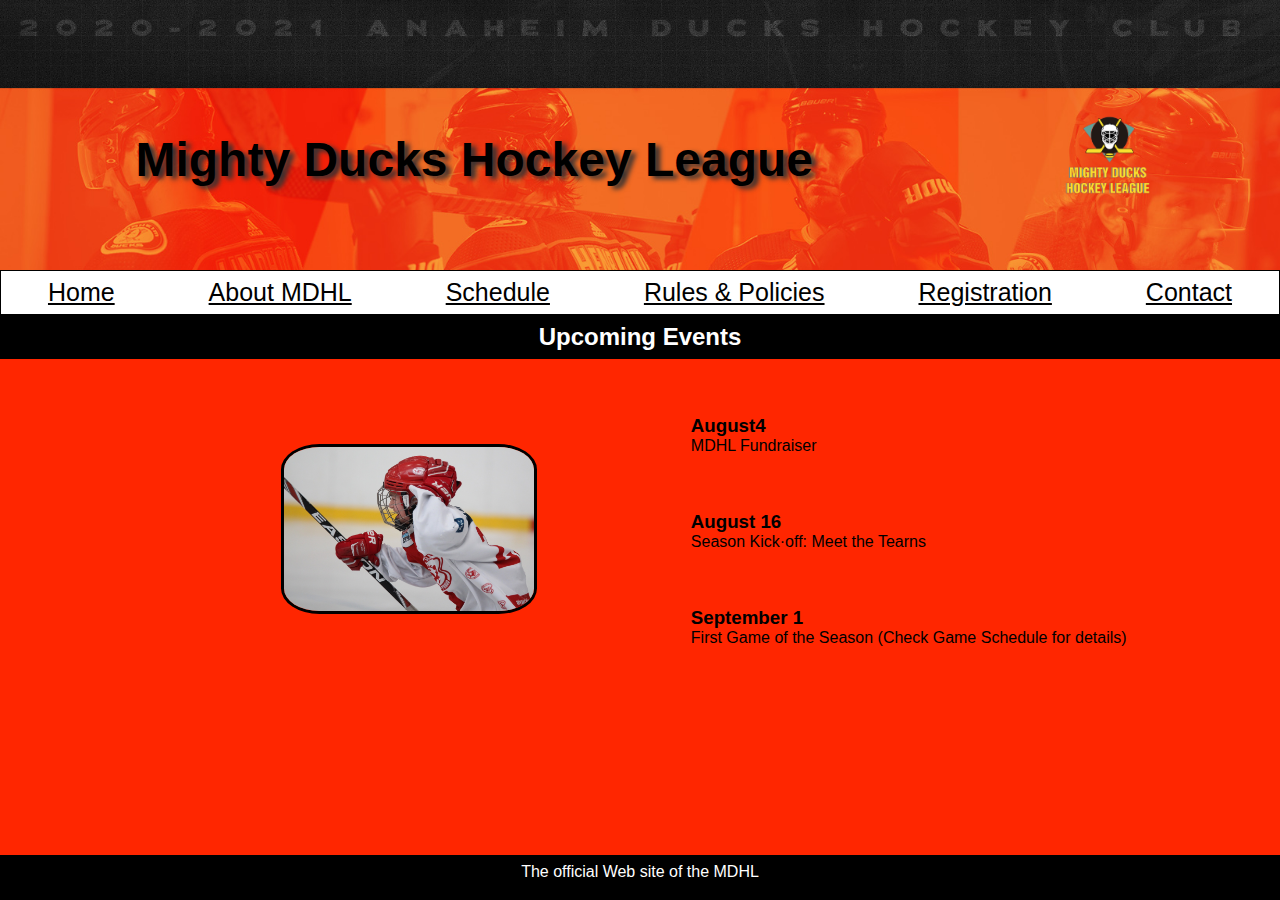
<file: index.html>
<!DOCTYPE html>
<html lang="en">
<head>
    <meta charset="UTF-8">
    <meta http-equiv="X-UA-Compatible" content="IE=edge">
    <meta name="viewport" content="width=device-width, initial-scale=1.0">
    <title>Mighty Ducks Hockey League</title>
    <link rel="stylesheet" href="../css/mdhl_3.css">
    <link rel="icon" href="../assets/imagenes/logomightyducks01.ico">
</head>

<body>
    <header>
        <h1>Mighty Ducks Hockey League</h1>
        <img class="logo" src="../assets/imagenes/logomightyducks01.png" alt="logo-MDHL">
    </header>
    
    <nav class="menu">
        <a href="#">Home</a>
        <a href="./html/about.html">About MDHL</a>
        <a href="./html/game_info.html">Schedule</a>
        <a href="./html/rules.html">Rules & Policies</a>
        <a href="./html/registration.html">Registration</a>
        <a href="./html/contact.html">Contact</a>
    </nav>

    <main>
        <section>
            <h2 class="subtituloHome">Upcoming Events</h2>
           
            <div>
                <img class="imgMain" src="../assets/imagenes/hockey1.jpg" alt="imagen-Hockey">
                <article>        
                    <h3>August4</h3>
                        <p>MDHL Fundraiser</p>
                    <h3>August 16</h3>
                        <p>Season Kick·off: Meet the Tearns</p>
                    <h3>September 1</h3>
                        <p>First Game of the Season (Check Game Schedule for details)</p>
                </article>
            </div>    
        </section>
    </main>

    <footer>
        <p>The official Web site of the MDHL</p>
    </footer>
</body>
</html>
</file>
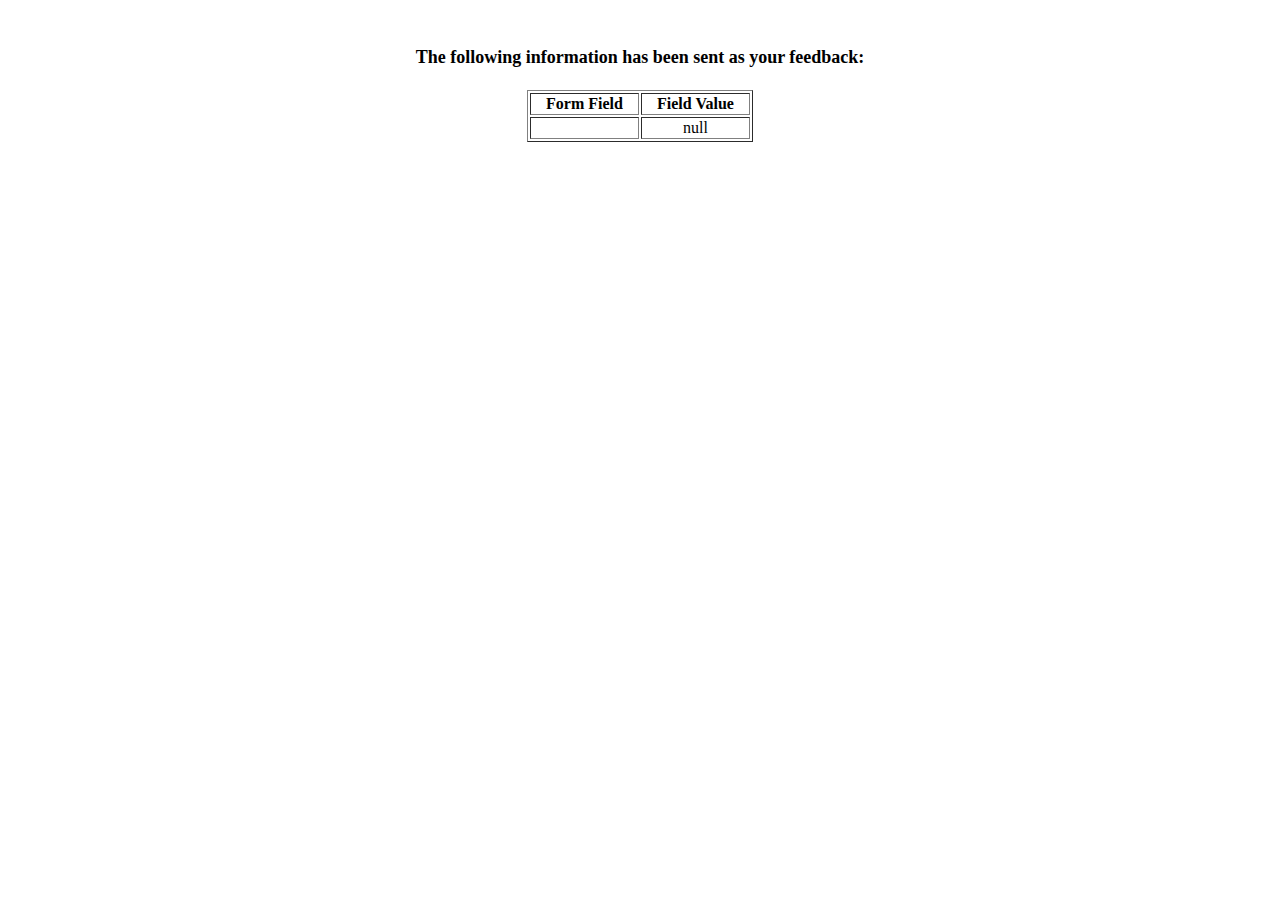
<file: show_data.html>
<html>
<head>
<title>Feedback Sent</title>
</head>
<body>
<p align=center>&nbsp;</p>
<h1 align=center><font size="+1">The following information has been sent as your
  feedback:</font></h1>

<table border="1" align=center width="226">
  <tr>
    <th align="center">Form Field</th>
    <th align="center">Field Value</th>
  </tr>

<script language="javascript">
var args = location.search.substr(1).split('&');
for (var i = 0; i < args.length; ++i) {
  var parts = args[i].split('=');
  if (parts != null) {
    var field = parts[0];
    var value = parts[1];
    if (value == null) {
      value = "null"
    }
    else {
      value = '"' + unescape(value.replace(/\+/g, ' ')) + '"';
    }

    document.writeln('<tr><td align="center">' + field + '</td>');
    document.writeln('<td align="center">' + value + '</td></tr>');
  }
}
</script>

<noscript>
<tr><td>
<p>You need to turn on Javascript in your browser.</p>

<p>In Microsoft Internet Explorer 4 or greater:</p>
<ul>
<li>From the "Tools" menu (in IE 4, it's the "View" menu), select "Internet Options".</li>
<li>Click on the "Security" tab.</li>
<li>Click on the "Custom Level" button. (In IE 4, select "Custom"
and then click on "Settings...".)</li>
<li>Under "Active scripting" make sure "Enable" is selected.</li>
</ul>

<p>In Netscape version 4 or greater:</p>
<ul>
<li>From the <b>Edit</b> menu, select <b>Preferences</b>.</li>
<li>In the <b>Category</b> list on the left, click on the word "Advanced".</li>
<li>In the panel on the right, make sure "Enable JavaScript" is checked.</li>
<li>Click the <b>OK</b> button.</li>
</ul>

</td></tr>
</noscript>

</table>
</body>
</html>
</file>
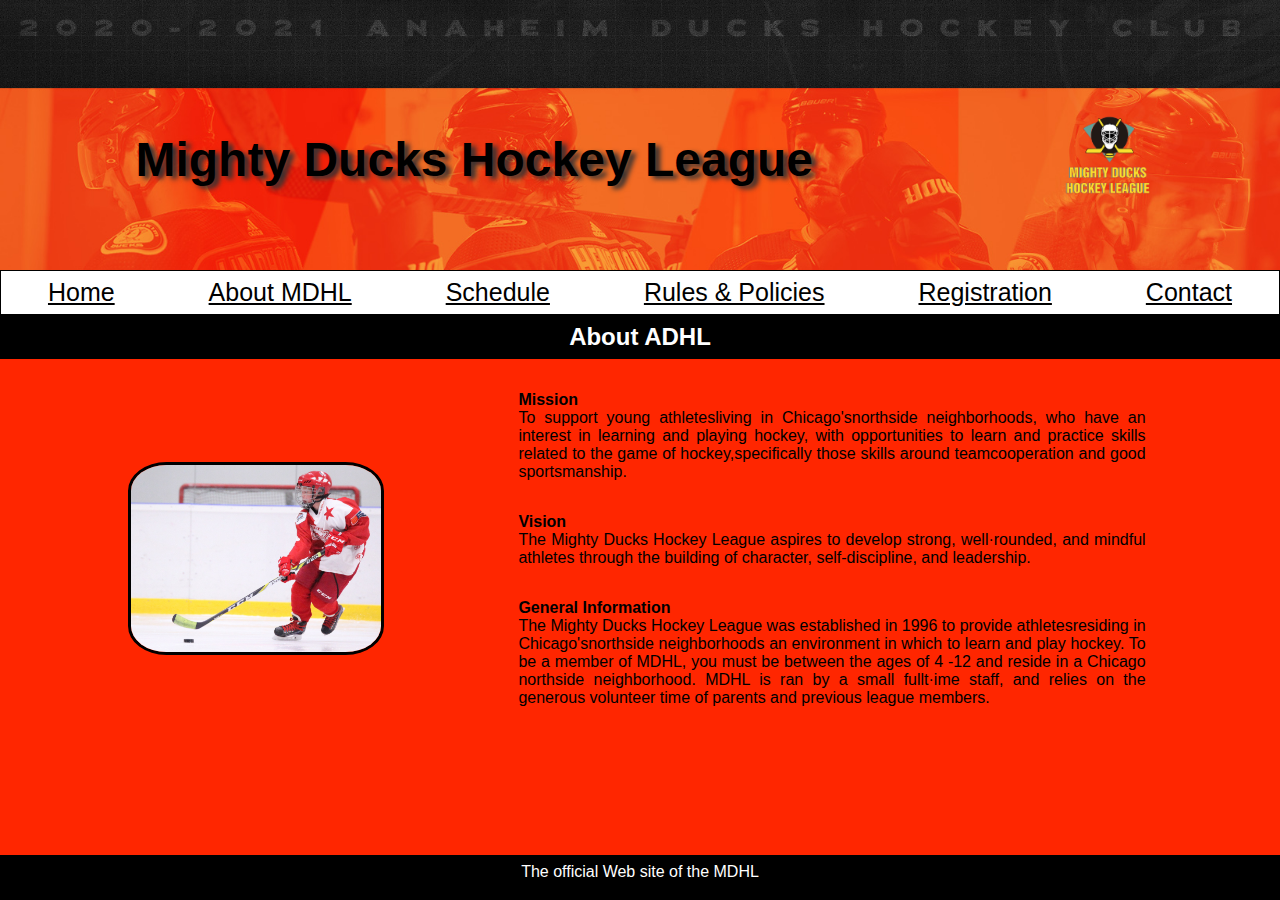
<file: html/about.html>
<!DOCTYPE html>
<html lang="en">
<head>
    <meta charset="UTF-8">
    <meta http-equiv="X-UA-Compatible" content="IE=edge">
    <meta name="viewport" content="width=device-width, initial-scale=1.0">
    <title>Mighty Ducks Hockey League</title>
    <link rel="stylesheet" href="../css/mdhl_3.css">
    <link rel="icon" href="../assets/imagenes/logomightyducks01.ico">
</head>

<body>
    <header>
        <h1>Mighty Ducks Hockey League</h1>
        <img class="logo" src="../assets/imagenes/logomightyducks01.png" alt="logo-MDHL">
    </header>

    <nav class="menu">
        <a href="../index.html">Home</a>
        <a href="#">About MDHL</a>
        <a href="./game_info.html">Schedule</a>
        <a href="./rules.html">Rules & Policies</a>
        <a href="./registration.html">Registration</a>
        <a href="./contact.html">Contact</a>
    </nav>

    <main>
        <section>
            <h2 class="subtituloHome">About ADHL</h2>
                
            <div class="aboutMDHL">
                <img class= "imgMain" src="../assets/imagenes/hockey2.jpg" alt="imagen-2-hockey">
                <div class="contenedorAboutTexto">
                <h4 class="about">Mission</h4>
                    <p class="aboutParrafo">To support young athletesliving in Chicago'snorthside neighborhoods,
                        who have an interest in learning and playing hockey, with opportunities to learn and practice
                        skills related to the game of hockey,specifically those skills around teamcooperation and good sportsmanship.</p>
                <h4 class="about">Vision</h4>
                    <p class="aboutParrafo">The Mighty Ducks Hockey League aspires to develop strong, well·rounded, and mindful
                    athletes through the building of character, self-discipline, and leadership.</p>
                <h4 class="about">General Information</h4>
                    <p class="aboutParrafo">The Mighty Ducks Hockey League was established in 1996 to provide athletesresiding in
                    Chicago'snorthside neighborhoods an environment in which to learn and play hockey. To be a
                    member of MDHL, you must be between the ages of 4 -12 and reside in a Chicago northside
                    neighborhood. MDHL is ran by a small fullt·ime staff, and relies on the generous volunteer time of
                    parents and previous league members.</p>
                </div>
            </div>
        </section>
    </main>

    <footer>
        <p>The official Web site of the MDHL</p>
    </footer>

</body>
</html>
</file>
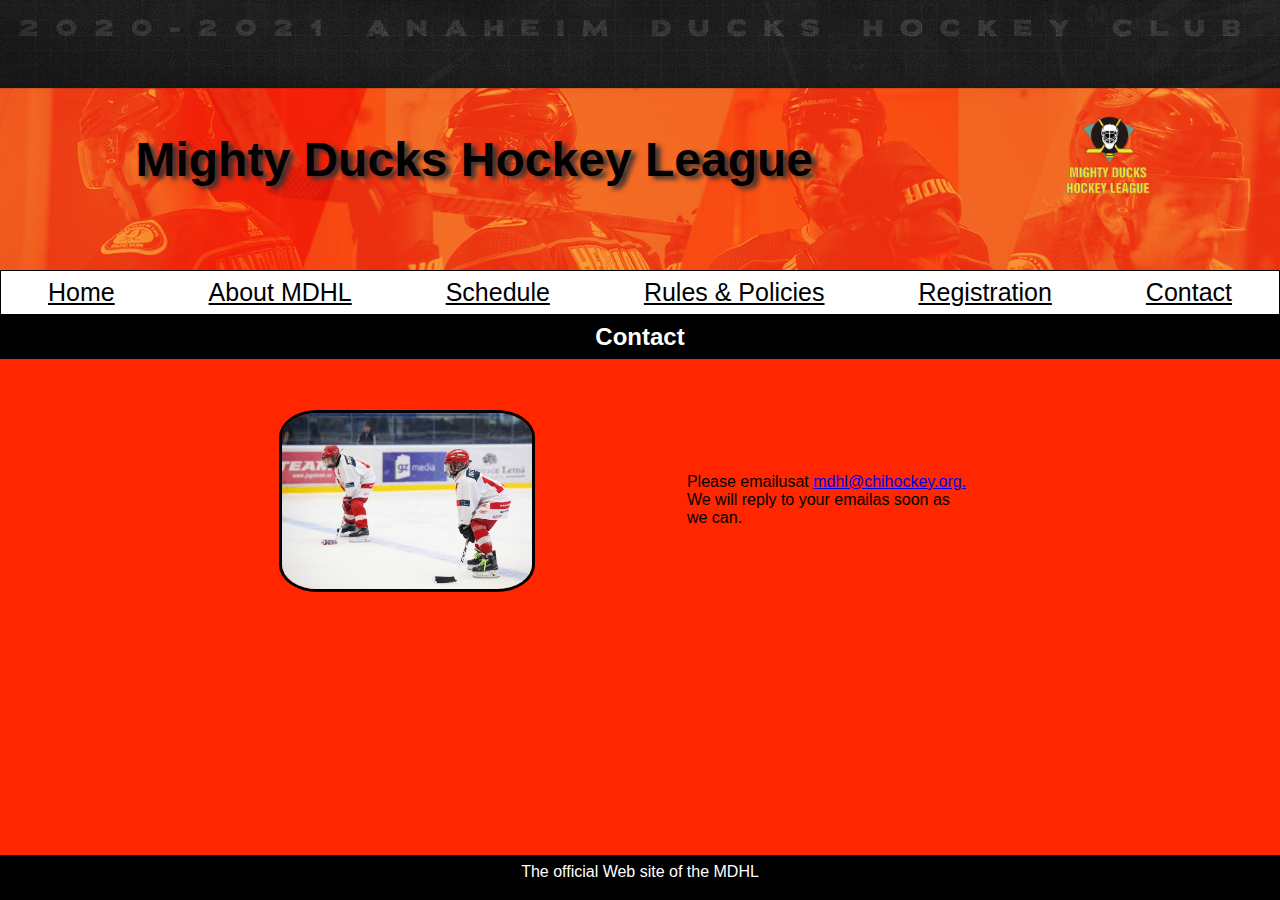
<file: html/contact.html>
<!DOCTYPE html>
<html lang="en">
<head>
    <meta charset="UTF-8">
    <meta http-equiv="X-UA-Compatible" content="IE=edge">
    <meta name="viewport" content="width=device-width, initial-scale=1.0">
    <title>Mighty Ducks Hockey League</title>
    <link rel="stylesheet" href="../css/mdhl_3.css">
    <link rel="icon" href="../assets/imagenes/logomightyducks01.ico">
</head>

<body>
    <header>
        <h1>Mighty Ducks Hockey League</h1>
        <img class="logo" src="../assets/imagenes/logomightyducks01.png" alt="logo-MDHL">
    </header>

    <nav class="menu">
        <a href="../index.html">Home</a>
        <a href="./about.html">About MDHL</a>
        <a href="./game_info.html">Schedule</a>
        <a href="./rules.html">Rules & Policies</a>
        <a href="./registration.html">Registration</a>
        <a href="#">Contact</a>
    </nav>

    <main>
        <section class="contacto">
            <h2 class="subtituloHome">Contact</h2>
            
            <div>
                <img class= "imgMain" src="../assets/imagenes/hockey3.jpg" alt="imagen-3-hockey">
                <p class="parrafoContact">Please emailusat <a href="mailto:mdhl@chihockey.org">mdhl@chihockey.org.</a>
            We will reply to your emailas soon as we can.</p>
            </div>
        </section>
    </main>

    <footer>
        <p>The official Web site of the MDHL</p>
    </footer>
    
</body>
</html>
</file>
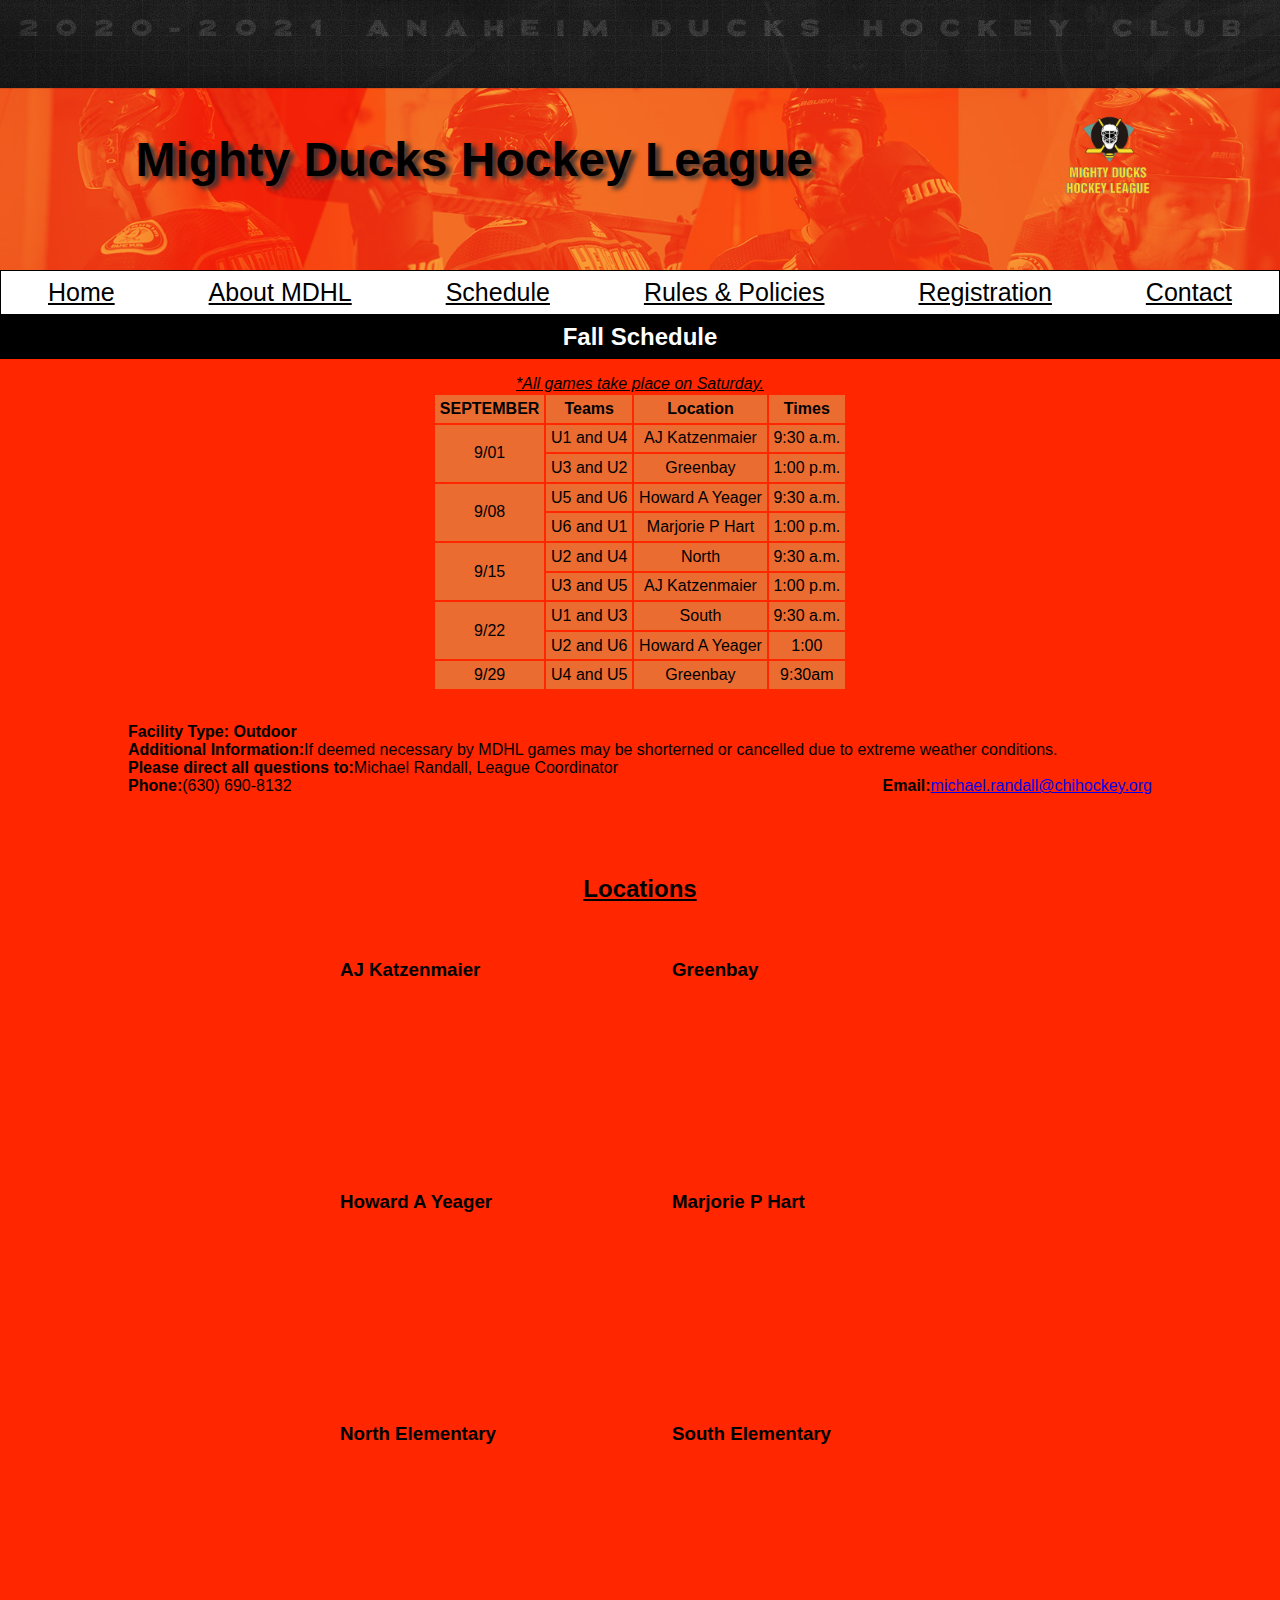
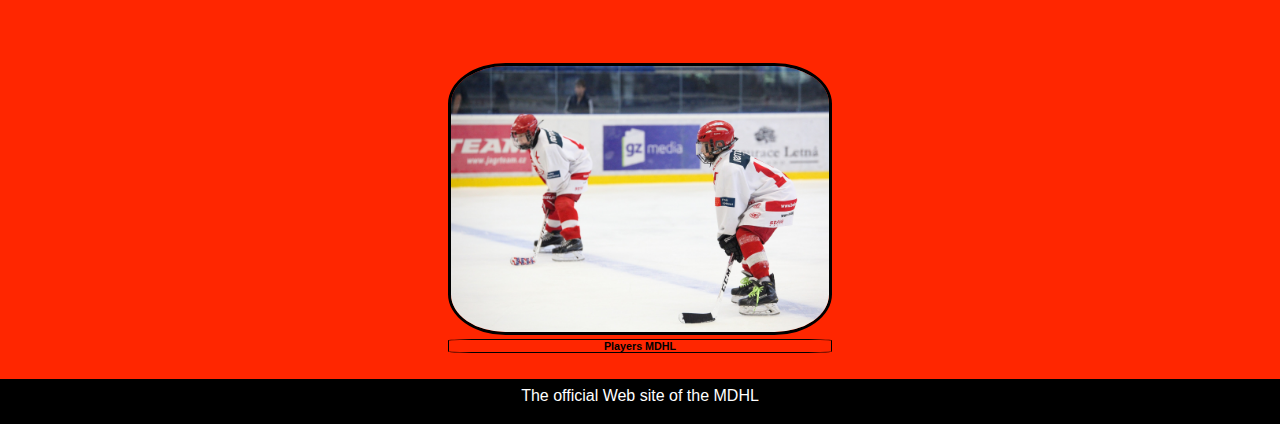
<file: html/game_info.html>
<!DOCTYPE html>
<html lang="en">
<head>
    <meta charset="UTF-8">
    <meta http-equiv="X-UA-Compatible" content="IE=edge">
    <meta name="viewport" content="width=device-width, initial-scale=1.0">
    <title>Mighty Ducks Hockey League</title>
    <link rel="stylesheet" href="../css/mdhl_3.css">
    <link rel="icon" href="../assets/imagenes/logomightyducks01.ico">
</head>

<body>
    <header>
        <h1>Mighty Ducks Hockey League</h1>
        <img class="logo" src="../assets/imagenes/logomightyducks01.png" alt="logo-MDHL">
    </header>

    <nav class="menu">
        <a href="../index.html">Home</a>
        <a href="./about.html">About MDHL</a>
        <a href="#">Schedule</a>
        <a href="./rules.html">Rules & Policies</a>
        <a href="./registration.html">Registration</a>
        <a href="./contact.html">Contact</a>
    </nav>

    <main>
        <section>
            <h2 class="subtituloHome">Fall Schedule</h2>
            <table>
                <caption>*All games take place on Saturday.</caption>
                <thead>
                    <tr>
                        <th>SEPTEMBER</th>
                        <th>Teams</th>
                        <th>Location</th>
                        <th>Times</th>
                    </tr>
                    
                    <tr>
                        <td rowspan="2">9/01</td>
                        <td>U1 and U4</td>
                        <td>AJ Katzenmaier</td>   
                        <td>9:30 a.m.</td>
                    </tr>
                    <tr>
                        <td>U3 and U2</td>
                        <td>Greenbay</td>
                        <td>1:00 p.m.</td>
                    </tr>

                    <tr>
                        <td rowspan="2">9/08</td>
                        <td>U5 and U6</td>
                        <td>Howard A Yeager</td>
                        <td>9:30 a.m.</td>
                    </tr>
                    <tr>
                        <td>U6 and U1</td>
                        <td>Marjorie P Hart</td>
                        <td>1:00 p.m.</td>
                    </tr>

                    <tr>
                        <td rowspan="2">9/15</td>
                        <td>U2 and U4</td>
                        <td>North</td>
                        <td>9:30 a.m.</td>
                    </tr>
                    <tr>
                        <td>U3 and U5</td>
                        <td>AJ Katzenmaier</td>
                        <td>1:00 p.m.</td>
                    </tr>

                    <tr>
                        <td rowspan="2">9/22</td>
                        <td>U1 and U3</td>
                        <td>South</td>
                        <td>9:30 a.m.</td>
                    </tr>
                    <tr>
                        <td>U2 and U6</td>
                        <td>Howard A Yeager</td>
                        <td>1:00 <a href="" class="m"></a></td>
                    </tr>

                    <tr>
                        <td>9/29</td>
                        <td>U4 and U5</td>
                        <td>Greenbay</td>
                        <td>9:30am</td>
                    </tr>
                </thead>
                <tbody></tbody>
                <tfoot></tfoot>    
            </table>

            <article class="infoTable">
                <h4>Facility Type: Outdoor</h4>
                <p><strong>Additional Information:</strong>If deemed necessary by MDHL games may be shorterned or cancelled due to extreme weather conditions.</p>

                <p><strong>Please direct all questions to:</strong>Michael Randall, League Coordinator</p>
                
                <div class="justificar">
                <p><strong>Phone:</strong>(630) 690-8132</p>
                <p><strong>Email:</strong><a href="mailto:michael.randall@chihockey.org">michael.randall@chihockey.org</a></p>
                </div>
            </article>
            
        </section>

        <section class="locations">
            <h2>Locations</h2>
            
            <div>  
                <article>
                    <h3>AJ Katzenmaier</h3>
                    <iframe class="mapas" src="https://www.google.com/maps/embed?pb=!1m14!1m8!1m3!1d11878.628774263563!2d-87.629069!3d41.900229!3m2!1i1024!2i768!4f13.1!3m3!1m2!1s0x0%3A0x15e198c063fc787c!2sAJ%20Katzenmaier%20Elementary!5e0!3m2!1ses-419!2sar!4v1654225111237!5m2!1ses-419!2sar" width="400" height="300" style="border:0;" allowfullscreen="" loading="lazy" referrerpolicy="no-referrer-when-downgrade"></iframe>
                </article>

                <article>
                    <h3>Greenbay</h3>
                    <iframe class="mapas" src="https://www.google.com/maps/embed?pb=!1m14!1m8!1m3!1d11876.091867058887!2d-87.637833!3d41.913865!3m2!1i1024!2i768!4f13.1!3m3!1m2!1s0x0%3A0xb351205fae50c6f3!2sGreenbay%20Elementary!5e0!3m2!1ses-419!2sar!4v1654225161717!5m2!1ses-419!2sar" width="400" height="300" style="border:0;" allowfullscreen="" loading="lazy" referrerpolicy="no-referrer-when-downgrade"></iframe>
                </article>
            </div>

            <div>
                <article>
                    <h3>Howard A Yeager</h3>
                    <iframe class="mapas" src="https://www.google.com/maps/embed?pb=!1m14!1m8!1m3!1d11874.341723516081!2d-87.662935!3d41.92327!3m2!1i1024!2i768!4f13.1!3m3!1m2!1s0x0%3A0xb6cb22b2f0358874!2sHoward%20A%20Yeager%20Elementary!5e0!3m2!1ses-419!2sar!4v1654225204871!5m2!1ses-419!2sar" width="400" height="300" style="border:0;" allowfullscreen="" loading="lazy" referrerpolicy="no-referrer-when-downgrade"></iframe>
                </article>

                <article>
                    <h3>Marjorie P Hart</h3>
                    <iframe class="mapas" src="https://www.google.com/maps/embed?pb=!1m14!1m8!1m3!1d11873.159334915188!2d-87.645973!3d41.929623!3m2!1i1024!2i768!4f13.1!3m3!1m2!1s0x0%3A0xdbff5d5dfcfcfa35!2sMarjorie%20P%20Hart%20Elementary!5e0!3m2!1ses-419!2sar!4v1654225233072!5m2!1ses-419!2sar" width="400" height="300" style="border:0;" allowfullscreen="" loading="lazy" referrerpolicy="no-referrer-when-downgrade"></iframe>
                </article>
            </div>

            <div>
                <article>
                    <h3>North Elementary</h3>
                    <iframe class="mapas" src="https://www.google.com/maps/embed?pb=!1m14!1m8!1m3!1d11877.342172343937!2d-87.646123!3d41.90714500000001!3m2!1i1024!2i768!4f13.1!3m3!1m2!1s0x0%3A0x5736e62f19086c62!2sNorth%20Elementary!5e0!3m2!1ses-419!2sar!4v1654225289039!5m2!1ses-419!2sar" width="400" height="300" style="border:0;" allowfullscreen="" loading="lazy" referrerpolicy="no-referrer-when-downgrade"></iframe>
                </article>

                <article>
                    <h3>South Elementary</h3>
                    <iframe class="mapas" src="https://www.google.com/maps/embed?pb=!1m14!1m8!1m3!1d11800.774831833929!2d-87.854593!3d42.317067!3m2!1i1024!2i768!4f13.1!3m3!1m2!1s0x0%3A0x8ce88e90b96bbec1!2sSouth%20Elementary%20School%20(K-5)!5e0!3m2!1ses-419!2sar!4v1654225311619!5m2!1ses-419!2sar" width="400" height="300" style="border:0;" allowfullscreen="" loading="lazy" referrerpolicy="no-referrer-when-downgrade"></iframe>
                </article>
            </div>

        </section>

        <section>
            <img class= "imgEnd" src="../assets/imagenes/hockey3.jpg" alt="imagen-3-hockey">
            <h6>Players MDHL</h6>
        </section>
    </main>

    <footer>
        <p>The official Web site of the MDHL</p>
    </footer>

</body>
</html>
</file>
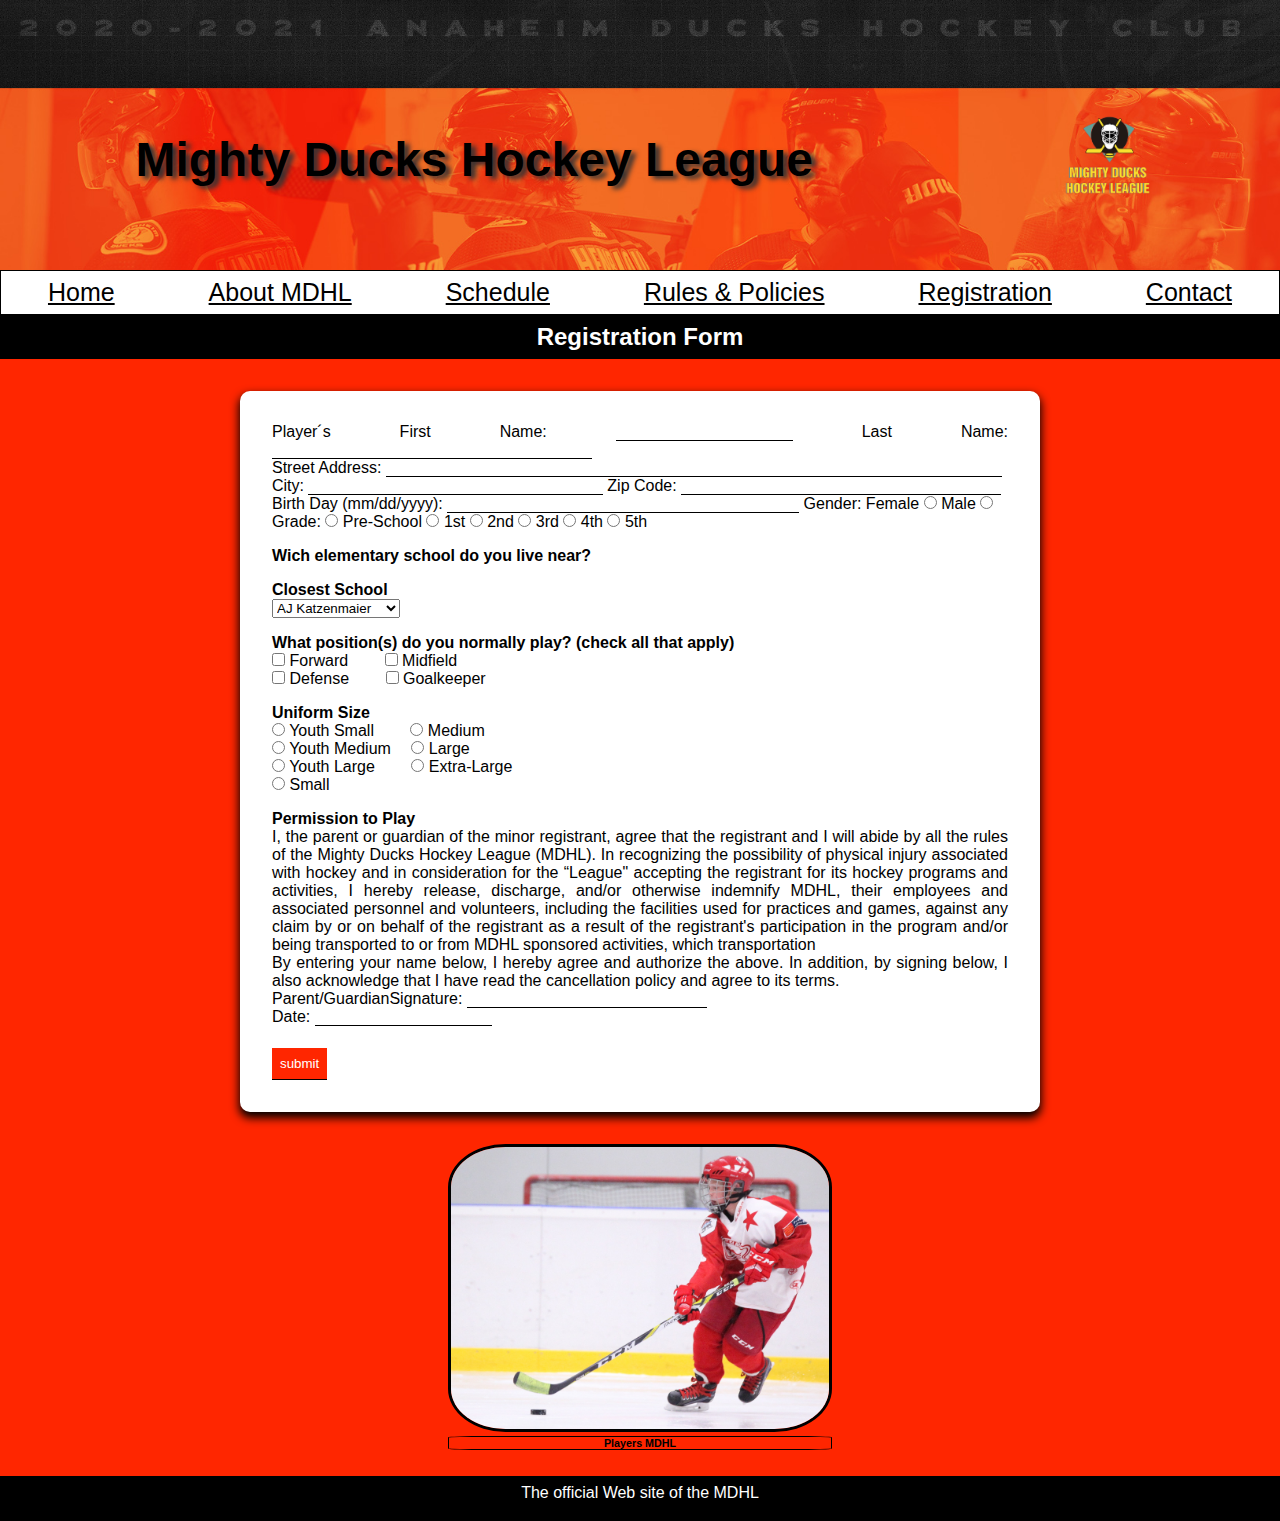
<file: html/registration.html>
<!DOCTYPE html>
<html lang="en">
<head>
    <meta charset="UTF-8">
    <meta http-equiv="X-UA-Compatible" content="IE=edge">
    <meta name="viewport" content="width=device-width, initial-scale=1.0">
    <title>Mighty Ducks Hockey League</title>
    <link rel="stylesheet" href="../css/mdhl_3.css">
    <link rel="icon" href="../assets/imagenes/logomightyducks01.ico">
</head>

<body>
    <header>
        <h1>Mighty Ducks Hockey League</h1>
        <img class="logo" src="../assets/imagenes/logomightyducks01.png" alt="logo-MDHL">
    </header>
    
    <nav class="menu">
        <a href="../index.html">Home</a>
        <a href="./about.html">About MDHL</a>
        <a href="./game_info.html">Schedule</a>
        <a href="./rules.html">Rules & Policies</a>
        <a href="#">Registration</a>
        <a href="./contact.html">Contact</a>
    </nav>

    <main>
        <section>
            <h2 class="subtituloHome">Registration Form</h2>
        </section>    

        <form action="../show_data.html" method="get">
            
            <fieldset>
                <label for="first_name">Player´s First Name:</label>
                <input type="text" id="first_name" name="first_name">
                <label for="last_name">Last Name:</label>
                <input class="inputName" type="text" id="last_name" name="last_name">
            </fieldset>

            <fieldset>
                <label for="address">Street Address:</label>
                <input class="inputAddress" type="text" id="address" name="address">
            </fieldset>

            <fieldset>  
                <label for="city">City:</label>
                <input class="inputCity" type="text" id="city" name="city">
                <label for="code">Zip Code:</label>
                <input class="inputName" type="text" id="code" name="code">
            </fieldset>
            
            <fieldset> 
                <label for="birth_day">Birth Day (mm/dd/yyyy):</label>
                <input class="inputDay" type="text" id="birth_day" name="birth_day">

                <label>Gender:</label>
                <label>Female</label>
                <input type="radio" name="gender" value="female">
                <label>Male</label>
                <input type="radio" name="gender" value="male"> 
            </fieldset>

            <fieldset>  
                <label>Grade: </label>
                <input type="radio" name="grade" value="pre">
                <label>Pre-School</label>
                <input type="radio" name="grade" value="one">
                <label>1st</label>
                <input type="radio" name="grade" value="two">
                <label>2nd</label>
                <input type="radio" name="grade" value="three">
                <label>3rd</label>
                <input type="radio" name="grade" value="four">
                <label>4th</label>
                <input type="radio" name="grade" value="five">
                <label>5th</label>
            </fieldset>

            <fieldset>
                <h4>Wich elementary school do you live near?</h4>
                <h4>Closest School</h4>
                <select name="closest_school">
                    <option value="AJ Katzenmaier">AJ Katzenmaier</option>
                    <option value="Greenbay">Greenbay</option>
                    <option value="Howard A Yeager">Howard A Yeager</option>
                    <option value="Marjorie P Hart">Marjorie P Hart</option>
                    <option value="North Elementary">North Elementary</option>
                    <option value="South Elementary">South Elementary</option>
                </select>
            </fieldset>

            <fieldset>
                <h4>What position(s) do you normally play? (check all that apply)</h4>
            <fieldset>   
                <input type="checkbox" name="position" value="forward">
                <label>Forward</label>
                <input class="radio" type="checkbox" name="position" value="midfield">
                <label>Midfield</label>
            </fieldset>  
            <fieldset>   
                <input type="checkbox" name="position" value="defense">
                <label>Defense</label>
                <input class="radio" type="checkbox" name="position" value="goalkeeper">
                <label>Goalkeeper</label>
            </fieldset>    
            </fieldset>

            <fieldset>
                <h4>Uniform Size</h4>
            <fieldset>       
                <input type="radio" name="uniform" value="y_small">
                <label>Youth Small</label>
                <input class="radio" type="radio" name="uniform" value="medium">
                <label>Medium</label>
            </fieldset> 
            <fieldset>     
                <input type="radio" name="uniform" value="y_medium">
                <label>Youth Medium</label>
                <input class="radio1" type="radio" name="uniform" value="large">
                <label>Large</label>
            </fieldset>
            <fieldset>     
                <input type="radio" name="uniform" value="y_large">
                <label>Youth Large</label>
                <input class="radio" type="radio" name="uniform" value="e_large">
                <label >Extra-Large</label>
            </fieldset>  
            <fieldset>   
                <input type="radio" name="uniform" value="small">
                <label>Small</label>
            </fieldset>
            </fieldset>

            <fieldset>
                <h4>Permission to Play</h4>
                <p>I, the parent or guardian of the minor registrant, agree that the registrant and I will abide by all the rules of the Mighty Ducks Hockey League (MDHL). In recognizing the possibility of physical injury associated with hockey and in consideration for the “League" accepting the registrant for its hockey programs and activities, I hereby release, discharge, and/or otherwise indemnify MDHL, their employees and associated personnel and volunteers, including the facilities used for practices and games, against any claim by or on behalf of the registrant as a result of the registrant's participation in the program and/or being transported to or from MDHL sponsored activities, which transportation</p>
                <p>By entering your name below, I hereby agree and authorize the above. In addition, by signing below, I also acknowledge that I have read the cancellation policy and agree to its terms.</p>
            </fieldset>

            <fieldset>  
                <label for="parent">Parent/GuardianSignature:</label>
                <input class="inputParent" type="text" id="parent" name="parent">
            </fieldset>

            <fieldset>  
                <label for="date">Date:</label>
                <input type="text" id="date" name="date">
            </fieldset>

            <fieldset>         
                <input class="submit" type="submit" value="submit">
            </fieldset>

        </form>  
        
        <section>
            <img class= "imgEnd" src="../assets/imagenes/hockey2.jpg" alt="imagen-2-hockey">
            <h6>Players MDHL</h6>
        </section>
    </main>

    <footer>
        <p>The official Web site of the MDHL</p>
    </footer>
</body>
</html>
</file>
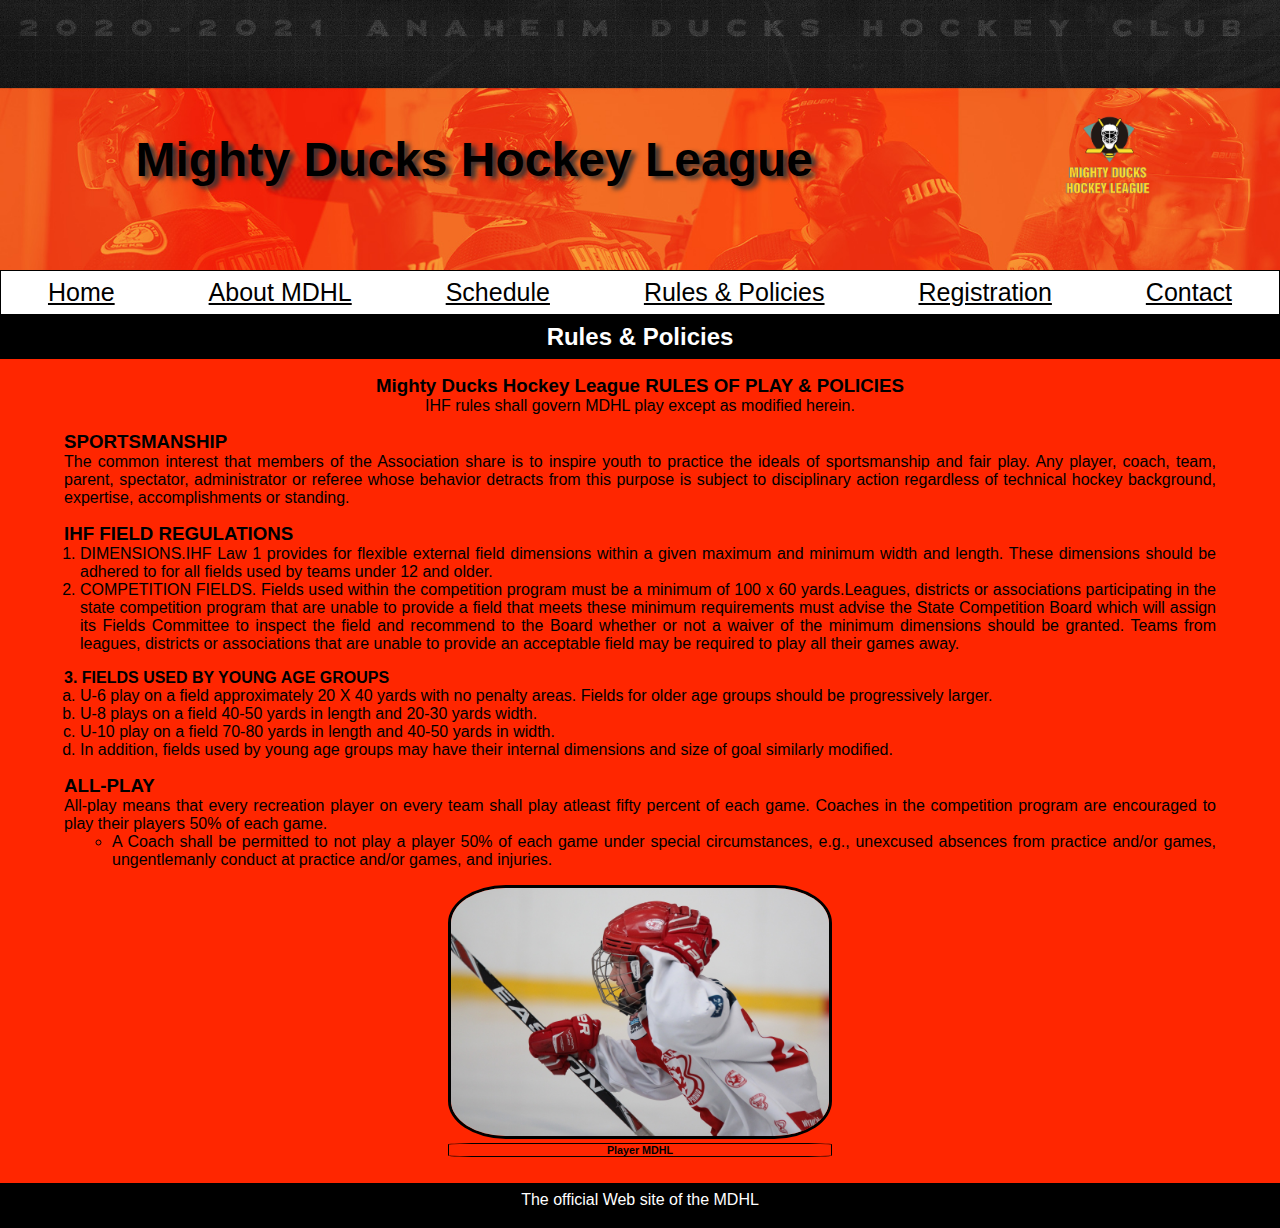
<file: html/rules.html>
<!DOCTYPE html>
<html lang="en">
<head>
    <meta charset="UTF-8">
    <meta http-equiv="X-UA-Compatible" content="IE=edge">
    <meta name="viewport" content="width=device-width, initial-scale=1.0">
    <title>Mighty Ducks Hockey League</title>
    <link rel="stylesheet" href="../css/mdhl_3.css">
    <link rel="icon" href="../assets/imagenes/logomightyducks01.ico">
</head>

<body>
    <header>
        <h1>Mighty Ducks Hockey League</h1>
        <img class="logo" src="../assets/imagenes/logomightyducks01.png" alt="logo-MDHL">
    </header>

    <nav class="menu">
        <a href="../index.html">Home</a>
        <a href="./about.html">About MDHL</a>
        <a href="./game_info.html">Schedule</a>
        <a href="#">Rules & Policies</a>
        <a href="./registration.html">Registration</a>
        <a href="./contact.html">Contact</a>
    </nav>

    <main>
        <section>
            <h2 class="subtituloHome">Rules & Policies</h2>
            
            <article class="Listas">
                <h3 class="tituloRules">Mighty Ducks Hockey League
                RULES OF PLAY & POLICIES</h3>
                    <p class="tituloRules">IHF rules shall govern MDHL play except as modified herein.</p>
                
                <h3>SPORTSMANSHIP</h3>
                    <p>The common interest that members of the Association share is to inspire 
                        youth to practice the ideals of sportsmanship and fair play. Any player, coach, 
                        team, parent, spectator, administrator or referee whose behavior detracts from 
                        this purpose is subject to disciplinary action regardless of technical hockey 
                        background, expertise, accomplishments or standing.</p>
                
                <h3>IHF FIELD REGULATIONS</h3>
                <ol> 
                    <li class="listasOrdenadas">DIMENSIONS.IHF Law 1 provides for flexible external field dimensions within 
                        a given maximum and minimum width and length. These dimensions should be 
                        adhered to for all fields used by teams under 12 and older.</li>
                    <li class="listasOrdenadas">COMPETITION FIELDS. Fields used within the competition program must be 
                        a minimum of 100 x 60 yards.Leagues, districts or associations participating in 
                        the state competition program that are unable to provide a field that meets these 
                        minimum requirements must advise the State Competition Board which will 
                        assign its Fields Committee to inspect the field and recommend to the Board 
                        whether or not a waiver of the minimum dimensions should be granted. Teams 
                        from leagues, districts or associations that are unable to provide an acceptable 
                        field may be required to play all their games away.</li>
                </ol>
                
                <h4>3. FIELDS USED BY YOUNG AGE GROUPS</h4>
                <ol type="a">
                        <li class="listasOrdenadas">U-6 play on a field approximately 20 X 40 yards with no penalty areas. Fields 
                            for older age groups should be progressively larger.</li>
                        <li class="listasOrdenadas">U-8 plays on a field 40-50 yards in length and 20-30 yards width.</li>
                        <li class="listasOrdenadas">U-10 play on a field 70-80 yards in length and 40-50 yards in width.</li>
                        <li class="listasOrdenadas">In addition, fields used by young age groups may have their internal 
                            dimensions and size of goal similarly modified.</li>                    
                    </ol>
        
                <h3>ALL-PLAY</h3>
                    <p>All-play means that every recreation player on every team shall play atleast 
                        fifty percent of each game. Coaches in the competition program are encouraged 
                        to play their players 50% of each game.</p> 
                                <ul>
                                    <li class="listaCirculo">A Coach shall be permitted to not play a player 50% of each game 
                                    under special circumstances, e.g., unexcused absences from practice 
                                    and/or games, ungentlemanly conduct at practice and/or games, and 
                                    injuries.</li>
                                </ul>                
            </article>

            <section>
                <img class="imgEnd" src="../assets/imagenes/hockey1.jpg" alt="imagen-Hockey">
                <h6>Player MDHL</h6>
            </section>

        </section>
    </main>

    <footer>
        <p>The official Web site of the MDHL</p>
    </footer>

</body>
</html>
</file>
<file: css/mdhl_3.css>
*{
    font-family: Arial, Helvetica, sans-serif;
    margin: 0;
    padding: 0;
    box-sizing: border-box;
}

header {
    background-image: url(../assets/imagenes/portada_opcion2.jpg);
    background-size: 100%;
    background-position: 1%;
    width: 100%;
    height: 30vh;
    display: flex;
    justify-content: space-around;
    align-items: center;
}

h1 {
    font-size: 3rem;
    text-shadow: 5px 3px 5px rgb(51, 50, 50);
    color: rgb(0, 0, 0);  
    display: flex;
    align-items: center;
    margin-top: 3rem;
}

.logo {
    height: 80%;
    margin-top: 2.5rem;
}

nav {
    background-color: white;
    width: 100%;
    height: 5vh;
    border: 1px solid black;
    display: flex;
    justify-content: space-around;
}

.menu a {
    display: flex;
    align-items: center;
    text-decoration: none;
    text-decoration: underline;
    color: black;
    font-size: 1.5rem;
}

.menu a:hover {
    background-color: rgb(255, 38, 0);
    padding: 1rem;
}

main {
    display: flex;
    flex-direction: column;
    background-color: rgb(255, 38, 0);
    width: 100%;
    min-height: 60vh;
}

.subtituloHome {
    width: 100%;
    padding: 0.5rem;
    color: white;
    background-color: black;
    display: flex;
    justify-content: center;
    
}

div {
    display: flex;
    justify-content: space-evenly;
    align-items: center;
}

.imgMain {
    width: 20%;
    margin-top: 4%;
    margin-left: 10%;
    border-radius: 15%;
    border: 3px solid black;
}

.aboutMDHL {
    width: 100%;
}

h3 {
   margin-top: 3.5rem;
}

.contenedorAboutTexto {
    display: flex;
    flex-direction: column;
}

.about, .aboutParrafo {
    width: 70%;
    text-align: justify;
}

.about {
    margin-top: 2rem;
}

.parrafoContact {
    width: 22%;
    margin-top: 3rem;
    margin-right: 10rem;
}

.Listas {
    width: 90%;
    margin-left: 4rem;
    text-align: justify;
}

.tituloRules {
    text-align: center;
}

.Listas h3, h4 {
    margin-top: 1rem;
}

.listasOrdenadas {
    margin-left: 1rem;
}

.listaCirculo {
    list-style: circle;
    margin-left: 3rem;
    margin-bottom: 1rem;
}

.imgEnd {
    width: 30%;
    margin-left: 35%;
    border-radius: 15%;
    border: 3px solid black;
} 

h6 {
    width: 30%;
    text-align: center;
    margin-bottom: 2%;
    margin-left: 35%;
    border-radius: 10%;
    border: 1px solid black;
} 

table {
    margin-top: 1rem;
    text-align: center;
    display: flex;
    flex-direction: column;
    align-items: center;
}

caption {
    font-style: italic;
    text-decoration: underline; 
}

.infoTable {
    width: 80%;
    margin-top: 2rem;
    margin-left: 8rem;
    margin-bottom: 1rem;
    text-align: justify;
}

.justificar {
    display: flex;
    justify-content: space-between;
}

tr, th, td {
    background-color: rgb(235, 108, 49);
    padding: 0.3rem;
}

form {
    width: 50%;
    max-width: 800px;
    background-color: rgb(255, 255, 255);
    padding: 2rem;
    margin-top: 2rem;
    margin-bottom: 2rem;
    margin-left: 25%;
    border-radius: 10px;
    box-shadow: 0 5px 10px 1px black;
    text-align: justify;
}

fieldset {
    border: none;
}

input {
    border: none;
    border-bottom: 1px solid black;
}

.inputName {
    width: 11.5rem;
}

.inputAddress {
    width: 30rem;
}

.inputCity {
    width: 18.4rem;
}

.inputDay {
    width: 10rem;
}

.inputParent {
    width: 15rem;
}

.radio  {
    margin-left: 2rem;
}

.radio1  {
    margin-left: 1rem;
}

.submit {
    color: white;
    background-color: rgb(255, 38, 0);
    padding: 0.5rem;
    margin-top: 3%;
}

.locations {
    margin: 5%;
    display: flex;
    flex-direction: column;
    justify-content: center;
    align-items: center;
}

.locations h2 {
    width: 100%;
    text-decoration: underline;
    text-align: center;
}

.locations h3 {
    margin-left: 2rem;
}

.mapas {
    width: 70%;
    height: 30%;
    text-decoration: underline;
    margin-left: 2rem;
}


footer {
    height: 5vh;
    color: white;
    background-color: black;
    text-align: center;
    padding: 0.5rem;

}






@media (min-width: 280px) {

    h1 {
        font-size: 30px;
        margin-left: 10px;
    }
    .logo {
        height: 130px;
    }

    .menu a {
        font-size: 10px;
    }

    .Listas {
        width: 80%;
        margin-left: 2.5rem;
    }    

    .infoTable {
        width: 80%;
        margin-left: 2rem;
    }
    
    .justificar {
        display: flex;
        flex-direction: column;
    }

    form {
        width: 70%;
        margin-left: 15%;
    }

    .inputName {
        width: 10rem;
    }
    
    .inputAddress {
        width: 10rem;
    }
    
    .inputCity {
        width: 10rem;
    }
    
    .inputParent {
        width: 10rem;
    }


}



@media (min-width: 768px) {

    
    h1 {
        font-size: 40px;
        margin-left: 12px;
    }
    .logo {
        height: 150px;
    }

    .menu a {
    font-size: 25px;
    }

    .Listas {
        width: 80%;
        margin-left: 5rem;
    }    

    .infoTable {
        margin-left: 4rem;
    }
    
    .justificar {
        display: flex;
        flex-direction: row;
    }

    .inputName {
        width: 5rem;
    }
    
    .inputAddress {
        width: 22rem;
    }
    
    .inputCity {
        width: 16rem;
    }
    
    .inputDay {
        width: 7rem;
    }
    
   
}

@media (min-width: 1024px) {

    h1 {
        font-size: 3rem;
    }

    .logo {
        height: 100px;
    }

    .Listas {
        width: 90%;
        margin-left: 4rem;
    }

    .infoTable {
        margin-left: 8rem;
    }

    form {
        margin-left: 15rem;
    }


    .inputName {
        width: 20rem;
    }
    
    .inputAddress {
        width: 38.5rem;
    }
    
    .inputCity {
        width: 18.4rem;
    }
    
    .inputDay {
        width: 22rem;
    }
    
    .inputParent {
        width: 15rem;
    }
}
</file>
